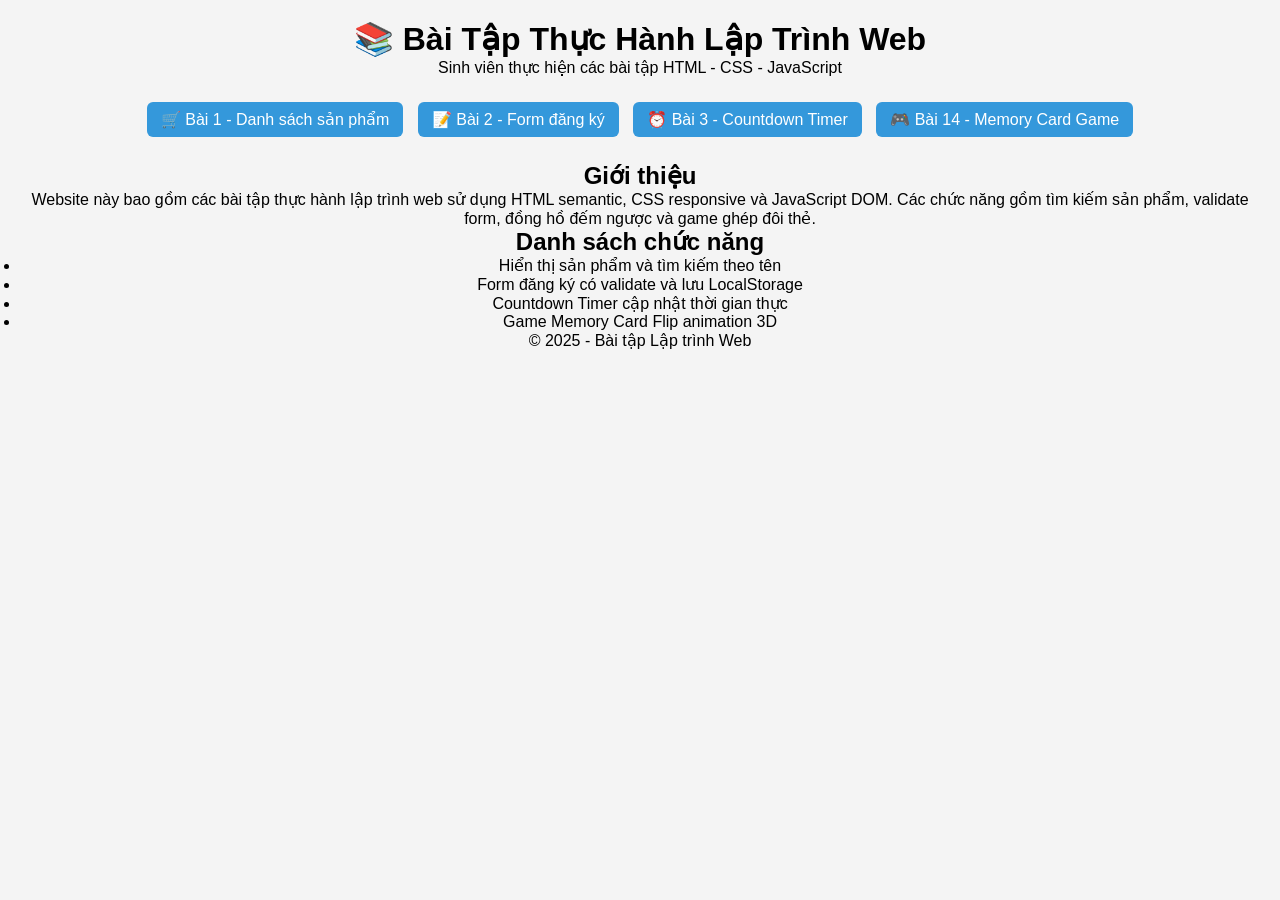
<file: index.html>
<!DOCTYPE html>
<html lang="vi">
<head>
  <meta charset="UTF-8">
  <title>Website Bài Tập Lập Trình Web</title>
  <meta name="viewport" content="width=device-width, initial-scale=1.0">
  <link rel="stylesheet" href="style.css">
</head>

<body>

<header>
  <h1>📚 Bài Tập Thực Hành Lập Trình Web</h1>
  <p>Sinh viên thực hiện các bài tập HTML - CSS - JavaScript</p>
</header>

<nav class="menu">
  <a href="product.html">🛒 Bài 1 - Danh sách sản phẩm</a>
  <a href="register.html">📝 Bài 2 - Form đăng ký</a>
  <a href="timer.html">⏰ Bài 3 - Countdown Timer</a>
  <a href="baitap14.html">🎮 Bài 14 - Memory Card Game</a>
</nav>

<main>
  <section>
    <h2>Giới thiệu</h2>
    <p>
      Website này bao gồm các bài tập thực hành lập trình web sử dụng
      HTML semantic, CSS responsive và JavaScript DOM.
      Các chức năng gồm tìm kiếm sản phẩm, validate form, đồng hồ đếm ngược
      và game ghép đôi thẻ.
    </p>
  </section>

  <section>
    <h2>Danh sách chức năng</h2>
    <ul>
      <li>Hiển thị sản phẩm và tìm kiếm theo tên</li>
      <li>Form đăng ký có validate và lưu LocalStorage</li>
      <li>Countdown Timer cập nhật thời gian thực</li>
      <li>Game Memory Card Flip animation 3D</li>
    </ul>
  </section>
</main>

<footer>
  <p>© 2025 - Bài tập Lập trình Web</p>
</footer>

</body>
</html>
</file>
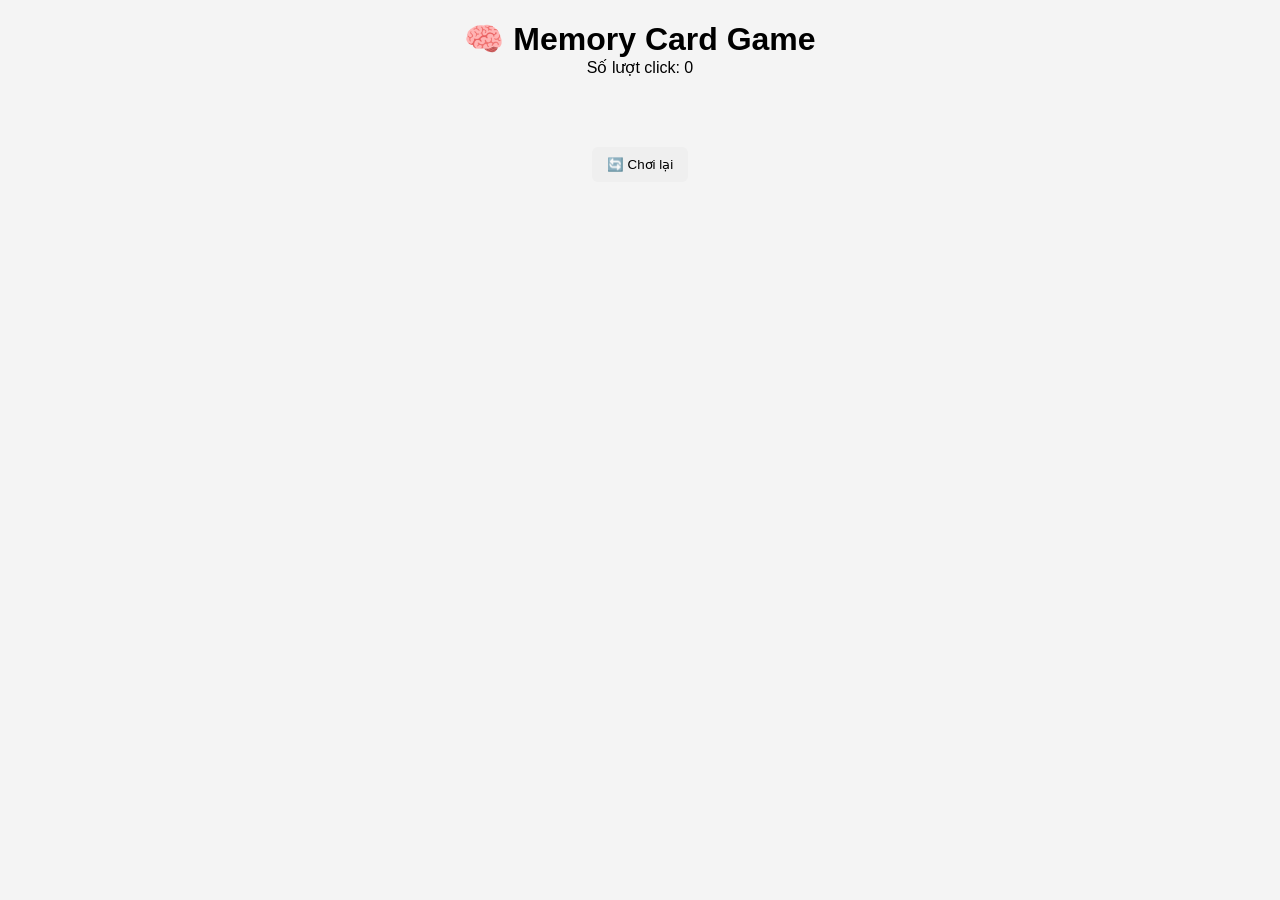
<file: baitap14.html>
<!DOCTYPE html>
<html lang="vi">
<head>
  <meta charset="UTF-8">
  <title>Memory Card Flip Game</title>
  <meta name="viewport" content="width=device-width, initial-scale=1.0">
  <link rel="stylesheet" href="style.css">
</head>
<body>

<header>
  <h1>🧠 Memory Card Game</h1>
  <p>Số lượt click: <span id="moves">0</span></p>
</header>

<main class="game-board" id="gameBoard">
  <!-- Cards sẽ được JS tạo -->
</main>

<footer>
  <button id="resetBtn">🔄 Chơi lại</button>
</footer>

<script src="baitap14.js"></script>
</body>
</html>
</file>
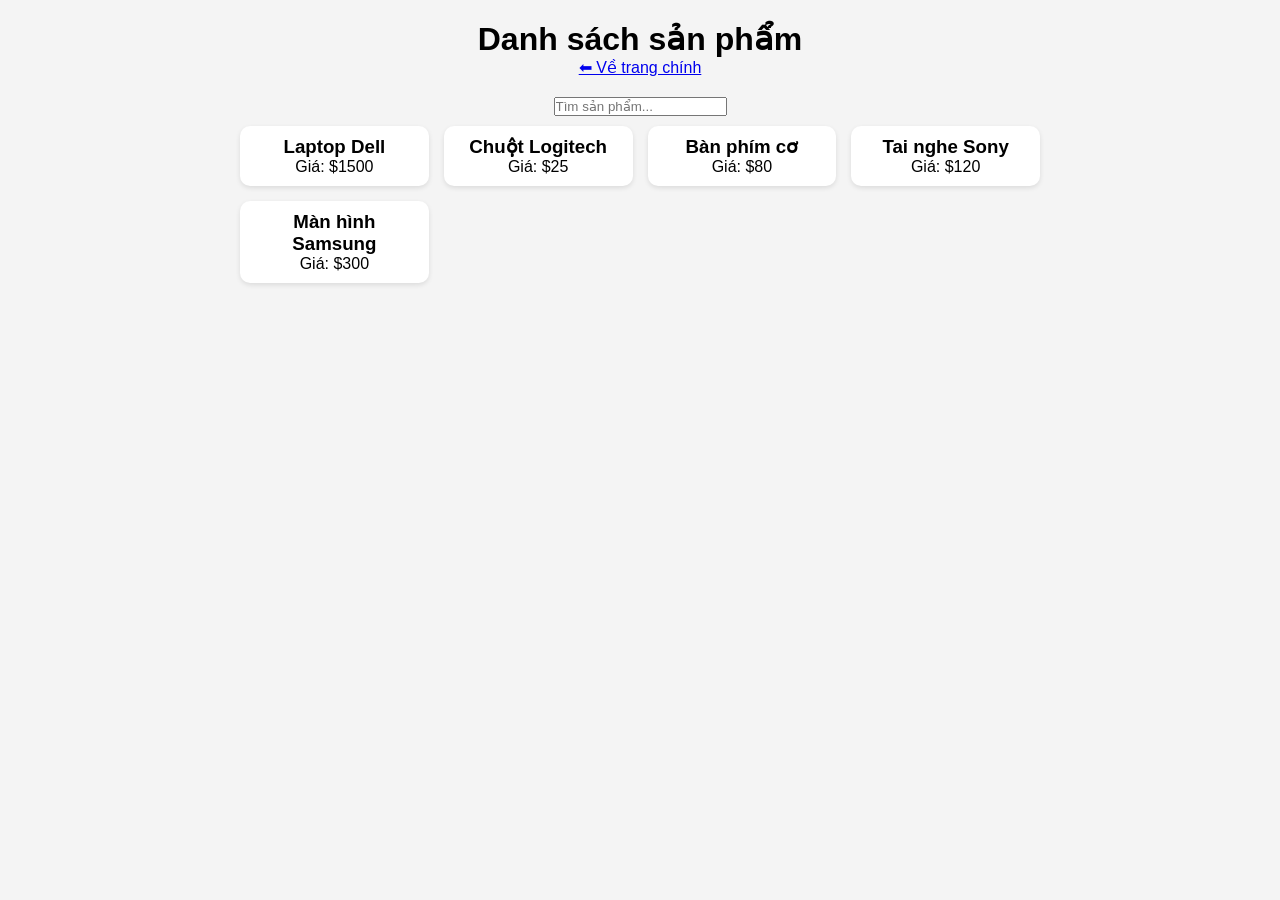
<file: product.html>
<!DOCTYPE html>
<html lang="vi">
<head>
<meta charset="UTF-8">
<title>Bài 1 - Danh sách sản phẩm</title>
<meta name="viewport" content="width=device-width, initial-scale=1.0">
<link rel="stylesheet" href="style.css">
</head>

<body>

<header>
<h1>Danh sách sản phẩm</h1>
<a href="index.html">⬅ Về trang chính</a>
</header>

<input type="text" id="search" placeholder="Tìm sản phẩm...">
<p id="error" class="error"></p>

<main class="product-list" id="productList"></main>

<script src="product.js"></script>
</body>
</html>
</file>
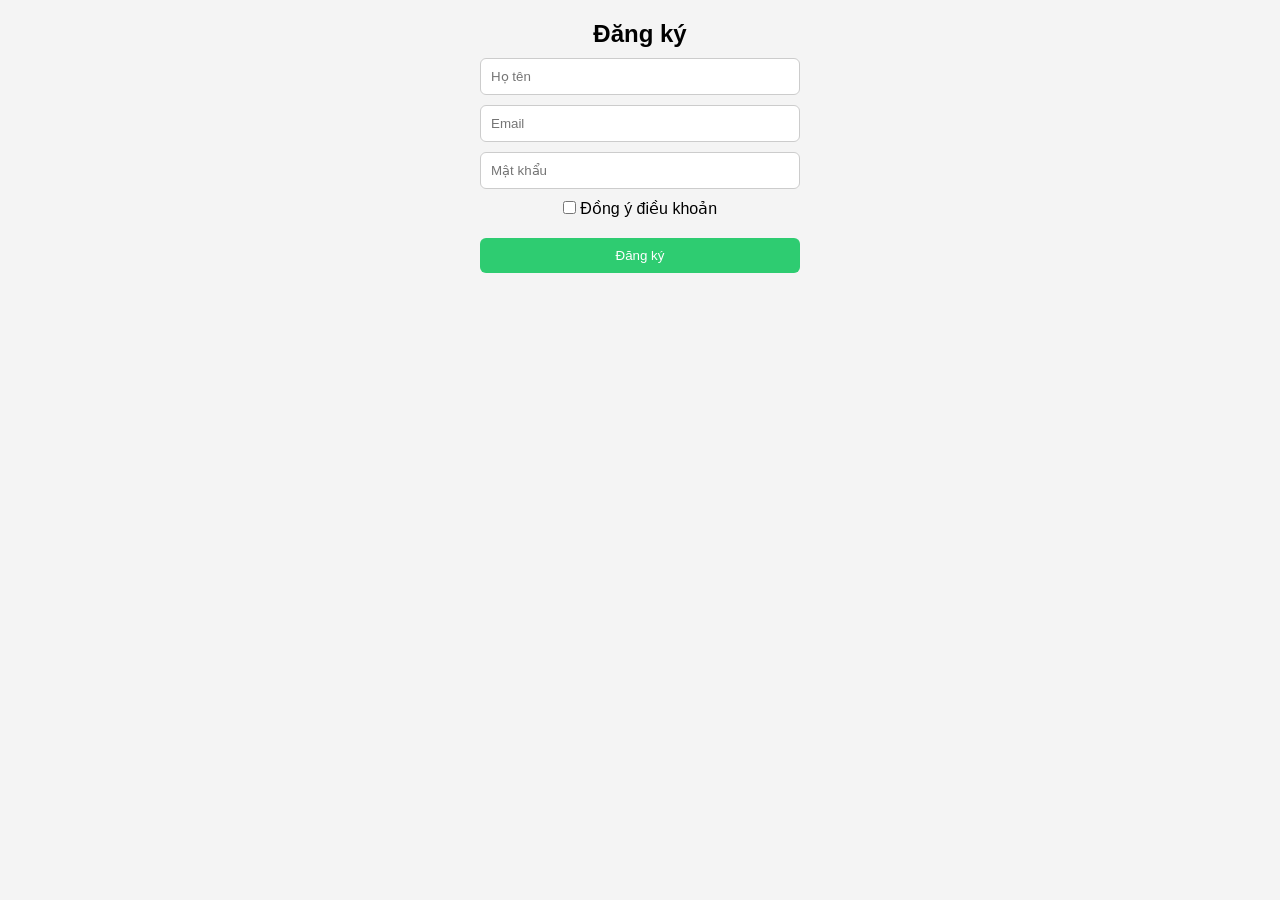
<file: register.html>
<!DOCTYPE html>
<html lang="vi">
<head>
  <meta charset="UTF-8">
  <title>Form đăng ký</title>
  <link rel="stylesheet" href="style.css">
</head>
<body>

<form id="registerForm" class="form">
  <h2>Đăng ký</h2>

  <input type="text" id="name" placeholder="Họ tên">
  <input type="email" id="email" placeholder="Email">
  <input type="password" id="password" placeholder="Mật khẩu">

  <label>
    <input type="checkbox" id="agree"> Đồng ý điều khoản
  </label>

  <button type="submit">Đăng ký</button>
  <p id="message"></p>
</form>

<script src="register.js"></script>
</body>
</html>
</file>
<file: style.css>
/* ===== RESET ===== */
*{
 margin:0;
 padding:0;
 box-sizing:border-box;
 font-family:Arial, sans-serif;
}

body{
 background:#f4f4f4;
 padding:20px;
 text-align:center;
}

/* ===== HEADER ===== */
header{
 margin-bottom:20px;
}

/* ===== MENU ===== */
.menu{
 margin-bottom:20px;
}

.menu a{
 text-decoration:none;
 background:#3498db;
 color:white;
 padding:8px 14px;
 margin:5px;
 border-radius:6px;
 display:inline-block;
}

.menu a:hover{
 background:#2980b9;
}

/* ===== PRODUCT LIST ===== */
.product-list{
 display:grid;
 grid-template-columns:repeat(auto-fit,minmax(160px,1fr));
 gap:15px;
 max-width:800px;
 margin:auto;
}

.product{
 background:white;
 padding:10px;
 border-radius:10px;
 box-shadow:0 2px 5px rgba(0,0,0,0.1);
}

/* ===== ERROR TEXT ===== */
.error{
 color:red;
 margin:10px;
}

/* ===== FORM ===== */
.form{
 max-width:320px;
 margin:auto;
 display:flex;
 flex-direction:column;
 gap:10px;
}

.form input,
.form button{
 padding:10px;
 border-radius:6px;
 border:1px solid #ccc;
}

.form button{
 background:#2ecc71;
 color:white;
 border:none;
 cursor:pointer;
}

.form button:hover{
 background:#27ae60;
}

/* ===== TIMER ===== */
.warning{
 color:red;
 font-size:40px;
 animation:blink 1s infinite;
}

@keyframes blink{
 50%{opacity:0.4;}
}

/* ===== MEMORY GAME ===== */
.game-board{
 display:grid;
 grid-template-columns:repeat(4,1fr);
 gap:15px;
 max-width:600px;
 margin:20px auto;
 perspective:1000px;
}

/* Mobile */
@media(max-width:600px){
 .game-board{
   grid-template-columns:repeat(2,1fr);
 }
}

.card{
 position:relative;
 width:100%;
 aspect-ratio:1/1;
 transform-style:preserve-3d;
 transition:transform .6s;
 cursor:pointer;
}

.card.flip{
 transform:rotateY(180deg);
}

.card-face{
 position:absolute;
 width:100%;
 height:100%;
 display:flex;
 align-items:center;
 justify-content:center;
 font-size:2rem;
 border-radius:10px;
 backface-visibility:hidden;
}

.card-front{
 background:white;
 transform:rotateY(180deg);
}

.card-back{
 background:#3498db;
 color:white;
}

/* BUTTON */
button{
 padding:10px 15px;
 border:none;
 border-radius:6px;
 cursor:pointer;
 margin-top:10px;
}
.game-board{
display:grid;
grid-template-columns:repeat(2,1fr);
gap:10px;
padding:20px;
max-width:500px;
margin:auto;
}

@media(min-width:768px){
.game-board{
grid-template-columns:repeat(4,1fr);
}
}

.card{
perspective:1000px;
height:100px;
cursor:pointer;
}

.card-inner{
position:relative;
width:100%;
height:100%;
transform-style:preserve-3d;
transition:0.6s;
}

.card.flip .card-inner{
transform:rotateY(180deg);
}

.card-front,.card-back{
position:absolute;
width:100%;
height:100%;
display:flex;
align-items:center;
justify-content:center;
font-size:28px;
border-radius:10px;
backface-visibility:hidden;
}

.card-front{
background:#333;
color:#fff;
}

.card-back{
background:#ffb703;
transform:rotateY(180deg);
}

.card:hover{
transform:scale(1.05);
}
</file>
